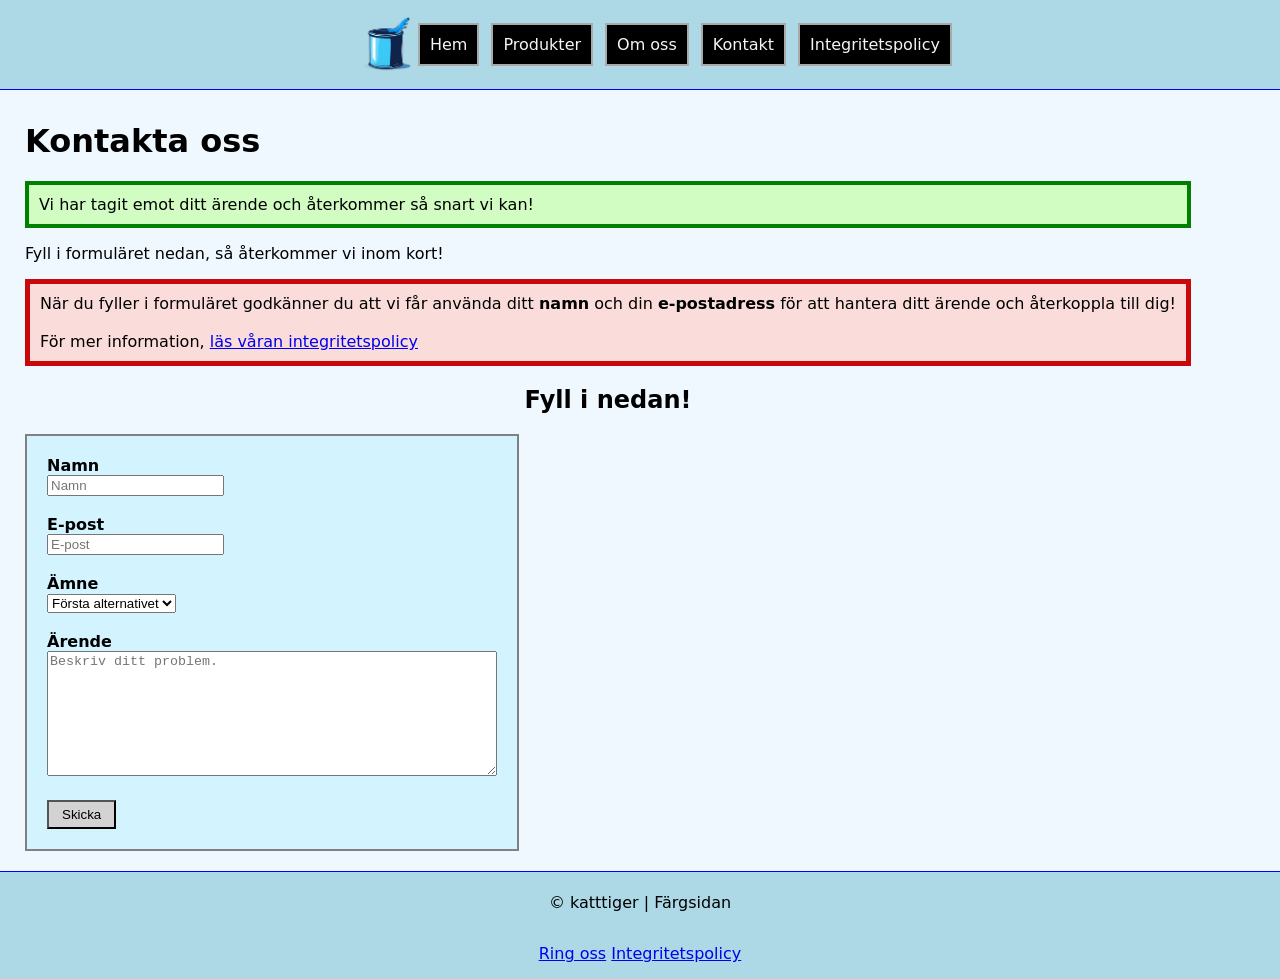
<file: contact-form-recieved.html>
<!doctype html>
<html lang="sv">
  <head>
    <meta charset="UTF-8" />
    <meta name="viewport" content="width=device-width, initial-scale=1.0" />
    <link rel="stylesheet" href="styles/style.css" />
    <link rel="stylesheet" href="styles/contact-style.css" />

    <script src="scripts/app.js" defer></script>
    <title>Kontakta oss</title>
  </head>
  <body>
    <header>
      <nav class="navigation-menu-desktop">
        <ul>
          <img
            class="logo"
            src="img/Logo.png"
            alt="En färgburk fylld med färgen cyan"
          />
          <li><a href="index.html">Hem</a></li>
          <li><a href="products.html">Produkter</a></li>
          <li><a href="about.html">Om oss</a></li>
          <li><a href="contact.html">Kontakt</a></li>
          <li><a href="privacy.html">Integritetspolicy</a></li>
        </ul>
      </nav>

      <nav class="navigation-menu-tablet" id="hamburger-menu-tablet">
        <img
          class="logo"
          src="img/Logo.png"
          alt="En färgburk fylld med färgen cyan"
        />
        <div id="links-tablet">
          <a href="index.html">Hem</a>
          <a href="products.html">Produkter</a>
          <a href="about.html">Om oss</a>
          <a href="contact.html">Kontakt</a>
          <a href="privacy.html">Integritetspolicy</a>
        </div>
        <button onclick="toggleMenuButtonOnTabletDevices()">
          <i> &#9776; </i>
        </button>
      </nav>

      <nav class="navigation-menu-mobile" id="hamburger-menu-mobile">
        <img
          class="logo"
          src="img/Logo.png"
          alt="En färgburk fylld med färgen cyan"
        />
        <div id="links-mobile">
          <a href="index.html">Hem</a>
          <a href="products.html">Produkter</a>
          <a href="about.html">Om oss</a>
          <a href="contact.html">Kontakt</a>
          <a href="privacy.html">Integritetspolicy</a>
        </div>
        <button onclick="toggleMenuButtonOnMobileDevices()">
          <i>&#9776;</i>
        </button>
      </nav>
    </header>

    <main>
      <h1>Kontakta oss</h1>
      <p class="form-recieved">
        Vi har tagit emot ditt ärende och återkommer så snart vi kan!
      </p>

      <p>Fyll i formuläret nedan, så återkommer vi inom kort!</p>
      <p class="info-paragraph">
        När du fyller i formuläret godkänner du att vi får använda ditt
        <strong>namn</strong> och din <strong>e-postadress</strong> för att
        hantera ditt ärende och återkoppla till dig!<br /><br />
        För mer information,
        <a href="privacy.html"> läs våran integritetspolicy</a>
      </p>

      <h2>Fyll i nedan!</h2>
      <section class="form-section">
        <form action="GET" action="/contact-form-recieved.html">
          <div class="name-and-mail-input">
            <article>
              <label for="name">Namn</label>
              <br />
              <input
                type="text"
                id="name"
                placeholder="Namn"
                autocomplete="name"
                required
              />
            </article>
            <br />
            <article>
              <label for="email">E-post</label>
              <br />
              <input
                type="text"
                id="email"
                placeholder="E-post"
                autocomplete="email"
                required
              />
            </article>
          </div>

          <br />
          <article>
            <label for="issue">Ämne</label>
            <br />
            <select id="issue" name="issue">
              <option value="1">Första alternativet</option>
              <option value="2">Andra alternativet</option>
              <option value="3">Tredje alternativet</option>
            </select>
          </article>
          <br />
          <article>
            <label for="problem-description">Ärende</label>
            <br />
            <textarea
              id="problem-description"
              placeholder="Beskriv ditt problem."
              required
            ></textarea>
          </article>

          <article>
            <input type="submit" class="submit-button" value="Skicka" />
          </article>
        </form>
      </section>
    </main>

    <footer>
      <section class="footer-information-section">
        <p>&copy; katttiger | Färgsidan</p>
      </section>

      <section class="footer-information-section">
        <p>
          <a href="tel:+123456789"> Ring oss</a>
          <a href="privacy.html">Integritetspolicy</a>
        </p>
      </section>
    </footer>
  </body>
</html>
</file>
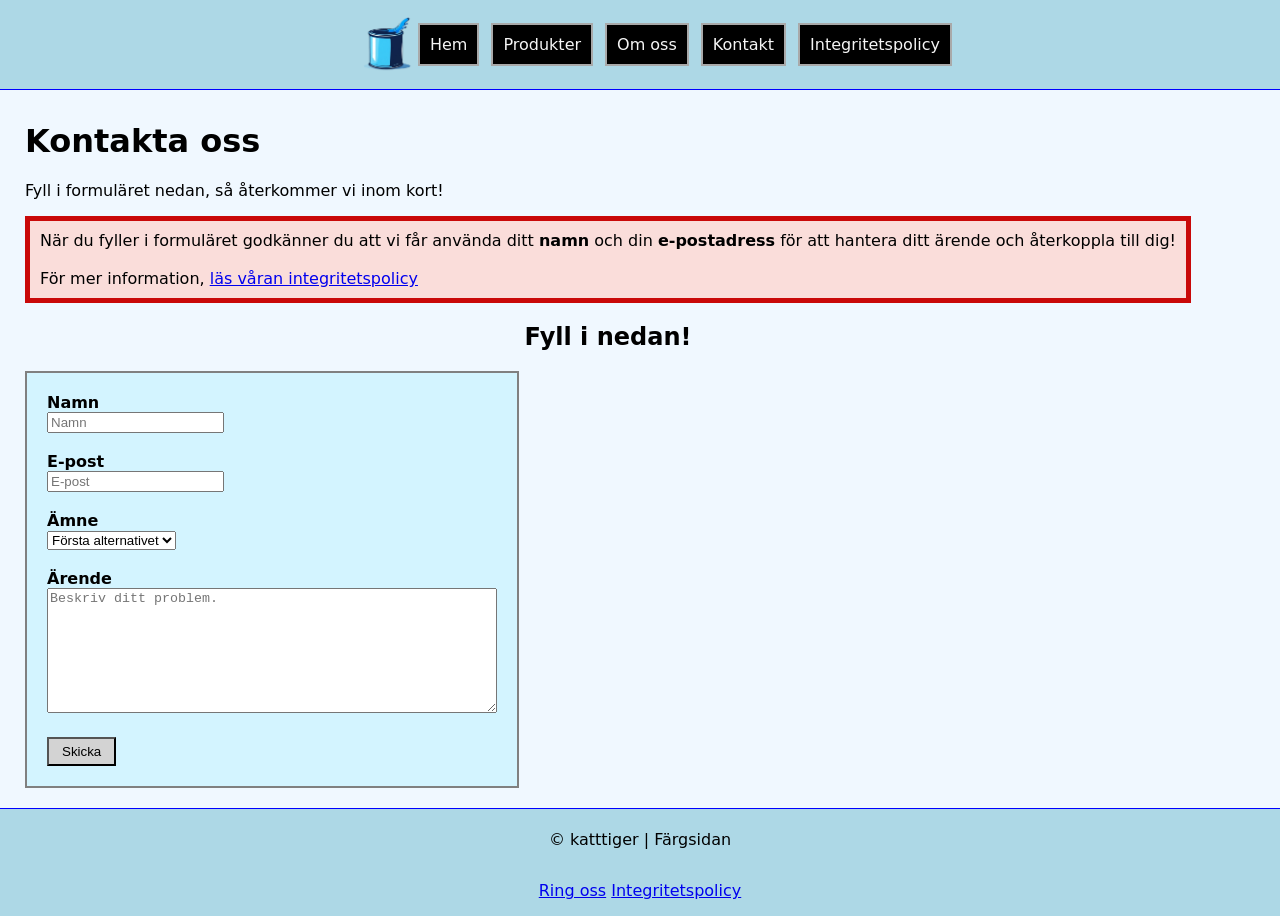
<file: contact.html>
<!doctype html>
<html lang="sv">
  <head>
    <meta charset="UTF-8" />
    <meta name="viewport" content="width=device-width, initial-scale=1.0" />
    <link rel="stylesheet" href="styles/style.css" />
    <link rel="stylesheet" href="styles/contact-style.css" />
    
    <script src="scripts/app.js" defer></script>
    <title>Kontakta oss</title>
  </head>
  <body>
   <header>
      <nav class="navigation-menu-desktop">
        <ul>
          <img
            class="logo"
            src="img/Logo.png"
            alt="En färgburk fylld med färgen cyan"
          />
          <li><a href="index.html">Hem</a></li>
          <li><a href="products.html">Produkter</a></li>
          <li><a href="about.html">Om oss</a></li>
          <li><a href="contact.html">Kontakt</a></li>
          <li><a href="privacy.html">Integritetspolicy</a></li>
        </ul>
      </nav>

      <nav class="navigation-menu-tablet" id="hamburger-menu-tablet">
        <img
          class="logo"
          src="img/Logo.png"
          alt="En färgburk fylld med färgen cyan"
        />
        <div id="links-tablet">
          <a href="index.html">Hem</a>
          <a href="products.html">Produkter</a>
          <a href="about.html">Om oss</a>
          <a href="contact.html">Kontakt</a>
          <a href="privacy.html">Integritetspolicy</a>
        </div>
        <button onclick="toggleMenuButtonOnTabletDevices()">
          <i> &#9776; </i>
        </button>
      </nav>

      <nav class="navigation-menu-mobile" id="hamburger-menu-mobile">
        <img
          class="logo"
          src="img/Logo.png"
          alt="En färgburk fylld med färgen cyan"
        />
        <div id="links-mobile">
          <a href="index.html">Hem</a>
          <a href="products.html">Produkter</a>
          <a href="about.html">Om oss</a>
          <a href="contact.html">Kontakt</a>
          <a href="privacy.html">Integritetspolicy</a>
        </div>
        <button onclick="toggleMenuButtonOnMobileDevices()">
          <i>&#9776;</i>
        </button>
      </nav>
    </header>

    <main>
      <h1>Kontakta oss</h1>
      <p>Fyll i formuläret nedan, så återkommer vi inom kort!</p>

      <p class="info-paragraph">
        När du fyller i formuläret godkänner du att vi får använda ditt
        <strong>namn</strong> och din <strong>e-postadress</strong> för att
        hantera ditt ärende och återkoppla till dig!<br /><br />
        För mer information,
        <a href="privacy.html"> läs våran integritetspolicy</a>
      </p>

      <h2>Fyll i nedan!</h2>
      <section class="form-section">
        <form action="/contact-form-recieved.html" method="GET">
          <div class="name-and-mail-input">
            <article>
              <label for="name">Namn</label>
              <br />
              <input
                type="text"
                id="name"
                placeholder="Namn"
                autocomplete="name"
                required
              />
            </article>
            <br />
            <article>
              <label for="email">E-post</label>
              <br />
              <input
                type="text"
                id="email"
                placeholder="E-post"
                autocomplete="email"
                required
              />
            </article>
          </div>

          <br />
          <article>
            <label for="issue">Ämne</label>
            <br />
            <select id="issue" name="issue">
              <option value="1">Första alternativet</option>
              <option value="2">Andra alternativet</option>
              <option value="3">Tredje alternativet</option>
            </select>
          </article>
          <br />
          <article>
            <label for="problem-description">Ärende</label>
            <br />
            <textarea
              id="problem-description"
              placeholder="Beskriv ditt problem."
              required
            ></textarea>
          </article>

          <article>
            <input type="submit" class="submit-button" value="Skicka" />
          </article>
        </form>
      </section>
    </main>

    <footer>
      <section class="footer-information-section">
        <p>&copy; katttiger | Färgsidan</p>
      </section>

      <section class="footer-information-section">
        <p>
          <a href="tel:+123456789"> Ring oss</a>
          <a href="privacy.html">Integritetspolicy</a>
        </p>
      </section>
    </footer>
  </body>
</html>
</file>
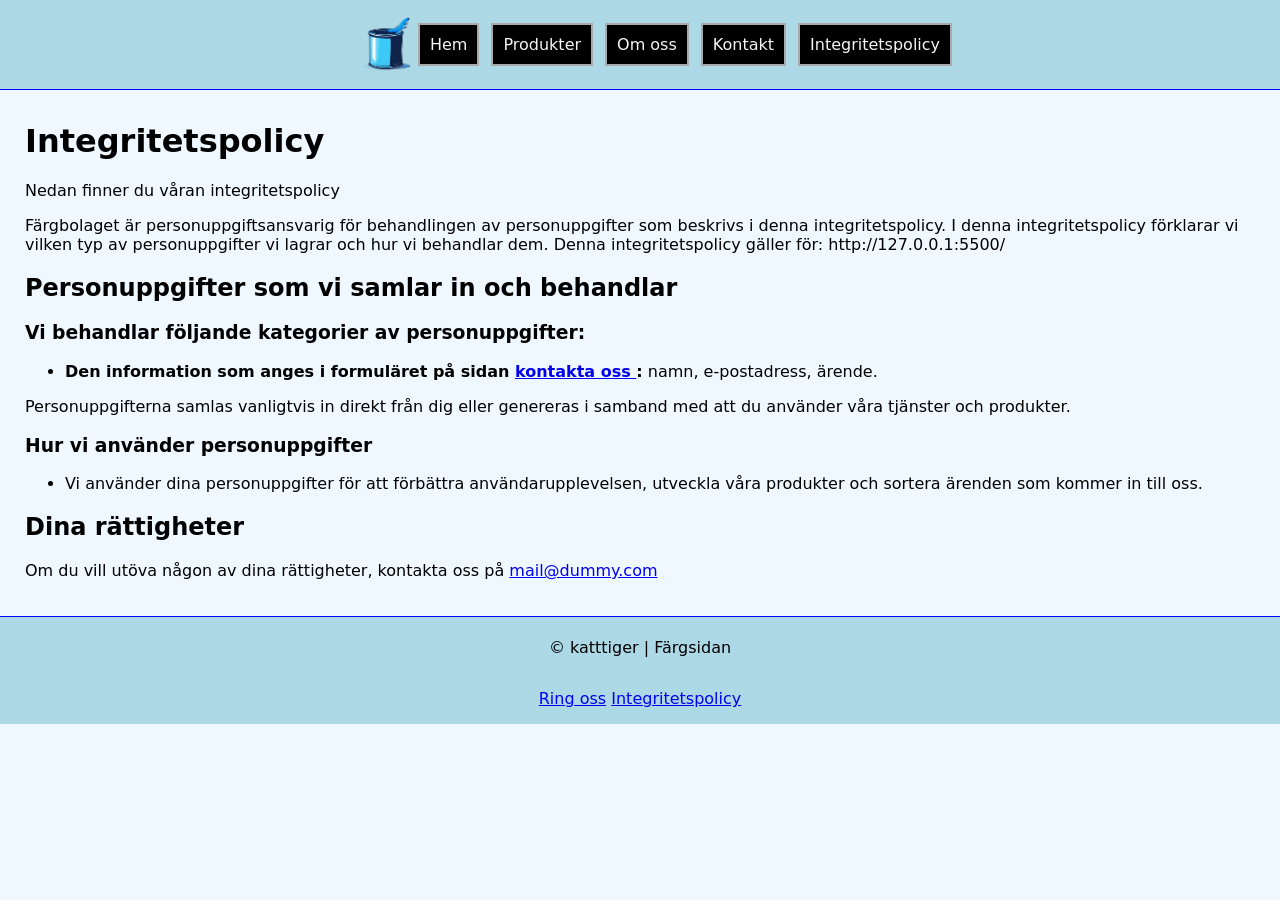
<file: privacy.html>
<!doctype html>
<html lang="sv">
  <head>
    <meta charset="UTF-8" />
    <meta name="viewport" content="width=device-width, initial-scale=1.0" />
    <link rel="stylesheet" href="styles/style.css" />

    <script src="scripts/app.js" defer></script>
    <title>Integritetspolicy</title>
  </head>
  <body>
   <header>
      <nav class="navigation-menu-desktop">
        <ul>
          <img
            class="logo"
            src="img/Logo.png"
            alt="En färgburk fylld med färgen cyan"
          />
          <li><a href="index.html">Hem</a></li>
          <li><a href="products.html">Produkter</a></li>
          <li><a href="about.html">Om oss</a></li>
          <li><a href="contact.html">Kontakt</a></li>
          <li><a href="privacy.html">Integritetspolicy</a></li>
        </ul>
      </nav>

      <nav class="navigation-menu-tablet" id="hamburger-menu-tablet">
        <img
          class="logo"
          src="img/Logo.png"
          alt="En färgburk fylld med färgen cyan"
        />
        <div id="links-tablet">
          <a href="index.html">Hem</a>
          <a href="products.html">Produkter</a>
          <a href="about.html">Om oss</a>
          <a href="contact.html">Kontakt</a>
          <a href="privacy.html">Integritetspolicy</a>
        </div>
        <button onclick="toggleMenuButtonOnTabletDevices()">
          <i> &#9776; </i>
        </button>
      </nav>

      <nav class="navigation-menu-mobile" id="hamburger-menu-mobile">
        <img
          class="logo"
          src="img/Logo.png"
          alt="En färgburk fylld med färgen cyan"
        />
        <div id="links-mobile">
          <a href="index.html">Hem</a>
          <a href="products.html">Produkter</a>
          <a href="about.html">Om oss</a>
          <a href="contact.html">Kontakt</a>
          <a href="privacy.html">Integritetspolicy</a>
        </div>
        <button onclick="toggleMenuButtonOnMobileDevices()">
          <i>&#9776;</i>
        </button>
      </nav>
    </header>

    <main>
      <h1>Integritetspolicy</h1>
      <p>Nedan finner du våran integritetspolicy</p>

      <section>
        <p>
          Färgbolaget är personuppgiftsansvarig för behandlingen av
          personuppgifter som beskrivs i denna integritetspolicy. I denna
          integritetspolicy förklarar vi vilken typ av personuppgifter vi lagrar
          och hur vi behandlar dem. Denna integritetspolicy gäller för:
          http://127.0.0.1:5500/
        </p>
        <article>
          <h2>Personuppgifter som vi samlar in och behandlar</h2>
          <h3>Vi behandlar följande kategorier av personuppgifter:</h3>
          <ul>
            <li>
              <strong
                >Den information som anges i formuläret på sidan 
                <a href="contact.html">kontakta oss </a>:</strong
              >
              namn, e-postadress, ärende.
            </li>
          </ul>
          Personuppgifterna samlas vanligtvis in direkt från dig eller genereras
          i samband med att du använder våra tjänster och produkter.
        </article>

        <article>
          <h3>Hur vi använder personuppgifter</h3>
          <ul>
            <li>
              Vi använder dina personuppgifter för att förbättra
              användarupplevelsen, utveckla våra produkter och sortera ärenden
              som kommer in till oss.
            </li>
          </ul>
        </article>

        <article>
          <h2>Dina rättigheter</h2>
          <p>
            Om du vill utöva någon av dina rättigheter, kontakta oss på
            <a href="mailto:mail@dummy.com">mail@dummy.com</a>
          </p>
        </article>
      </section>
    </main>

    <footer>
      <section class="footer-information-section">
        <p>&copy; katttiger | Färgsidan</p>
      </section>

      <section class="footer-information-section">
        <p>
          <a href="tel:+123456789"> Ring oss</a>
          <a href="privacy.html">Integritetspolicy</a>
        </p>
      </section>
    </footer>
  </body>
</html>
</file>
<file: styles/style.css>
* {
  box-sizing: border-box;
}

body {
  font-family: system-ui, sans-serif;
  color: black;
  background-color: aliceblue;
  margin: 0;
  padding: 0;
  max-width: 100%;
  height: auto;
}

main {
  max-width: fit-content;
  padding: 10px 25px;
  align-items: center;
  justify-self: center;
}

.logo {
  width: 50px;
  background-color: transparent;
}

.index-image {
  rotate: -90deg;
}

header {
  background-color: lightblue;
  border-bottom: solid 1px blue;
  display: flex;
  align-items: center;
  justify-content: center;
  position: sticky;
  top: 0;
  z-index: 10;
}

.navigation-menu-desktop > ul {
  display: flex;
  flex-wrap: wrap;
  justify-content: center;
  flex-direction: row;
  align-items: center;
  list-style: none;
}

.navigation-menu-desktop > ul > li {
  margin: 10px 1px;
  padding: 5px;
}

.navigation-menu-desktop > ul > li > a {
  text-decoration: none;
  background-color: black;
  color: whitesmoke;
  padding: 10px;
  border: 2px solid darkgray;
}

.navigation-menu-desktop > ul > li :hover {
  background-color: grey;
}

footer {
  margin-top: 10px;
  border-top: 1px solid blue;
  width: 100vw;
  background-color: lightblue;
  padding: 5px 0px 0px 0px;
}

.footer-information-section {
  display: flex;
  align-items: center;
  justify-content: center;
}

.navigation-menu-tablet {
  display: none;
}

.navigation-menu-mobile {
  display: none;
}

@media screen and (max-width: 900px) {
  .navigation-menu-desktop {
    display: none;
  }

  .navigation-menu-mobile {
    display: none;
  }

  .navigation-menu-tablet {
    display: flex;
    padding: 35px;
    align-items: center;
    justify-content: center;
  }

  .navigation-menu-tablet > ul {
    display: flex;
    flex-wrap: wrap;
    justify-content: center;
    flex-direction: row;
    align-items: center;
    list-style: none;
  }

  #links-tablet {
    display: none;
  }

  .navigation-menu-tablet a {
    background-color: blue;
    color: white;
    text-decoration: none;
    display: block;
    padding: 20px;
    width: 100%;
  }

  .navigation-menu-tablet > button {
    position: absolute;
    top: 15%;
    right: 1%;
    width: 70px;
    height: 50px;
    margin-right: 10px;
    background-color: transparent;
  }

  .header {
    padding: 100px;
  }

  .logo {
    position: absolute;
    left: 0;
    top: 5%;
    margin-left: 20px;
  }
}

@media screen and (max-width: 600px) {
  .navigation-menu-desktop {
    display: none;
  }

  .navigation-menu-tablet {
    display: none;
  }

  .navigation-menu-mobile {
    display: flex;
    padding: 35px;
    align-items: center;
    justify-content: center;
  }

  .navigation-menu-mobile > ul {
    display: flex;
    flex-wrap: wrap;
    justify-content: center;
    flex-direction: row;
    align-items: center;
    list-style: none;
    background-color: red;
  }

  #links-mobile {
    display: none;
  }

  .navigation-menu-mobile a {
    background-color: blue;
    color: white;
    text-decoration: none;
    display: block;
    padding: 20px;
    width: 100%;
  }

  .navigation-menu-mobile > button {
    position: absolute;
    top: 15%;
    right: 2%;
    width: 70px;
    height: 50px;
    margin-right: 1%;
    background-color: transparent;
  }
  .header {
    padding: 100px;
  }

  .logo {
    position: absolute;
    left: 0;
    top: 5%;
    margin-left: 20px;
  }
}
</file>
<file: styles/contact-style.css>
h2 {
  display: flex;
  justify-content: center;
}

.form-recieved {
  background-color: rgb(209, 253, 195);
  border: 4px solid green;
  padding: 10px;
  justify-content: center;
}

.form-section {
  display: flex;
  width: auto;
  max-width: 100%;
  height: auto;
  justify-self: center;
}

label {
  font-weight: 700;
}

.name-and-mail-input > label {
  width: 100%;
}

form {
  background-color: rgb(211, 244, 255);
  padding: 20px;
  border: 2px solid grey;
}

.selection-field {
  background-color: red;
  flex-direction: row;
  flex-wrap: wrap-reverse;
}

textarea {
  min-height: 125px;
  min-width: 450px !important;
  margin-bottom: 20px;
  overflow-y: scroll;
}

.submit-button {
  background-color: lightgray;
  padding: 5px 13px;
}

.submit-button:hover {
  background-color: lightsteelblue;
}

.info-paragraph {
  background-color: rgb(250, 221, 218);
  border: 5px solid rgb(201, 9, 9);
  padding: 10px;
  justify-content: center;
}
</file>
